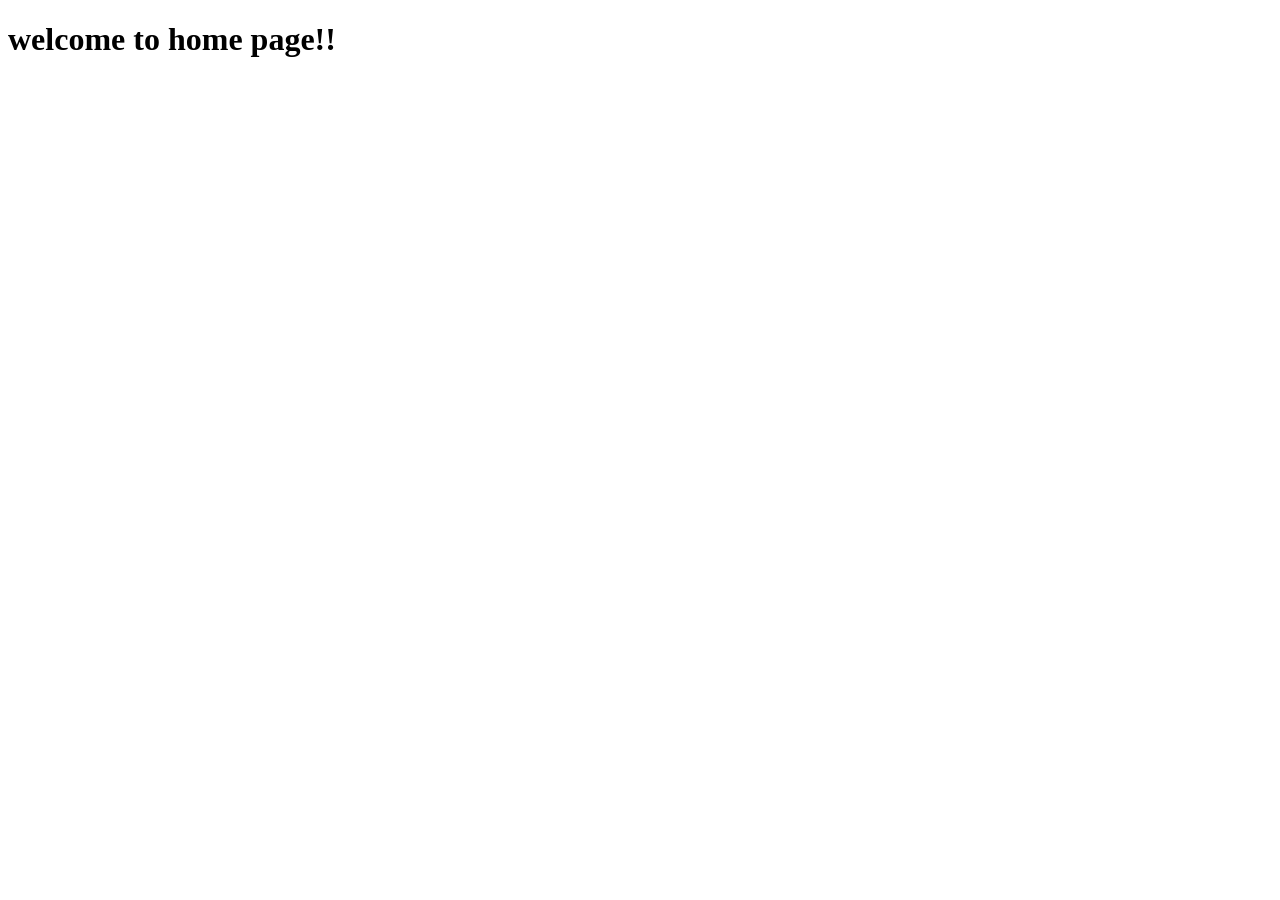
<file: templates/index.html>
<!DOCTYPE html>
<html lang="en">
<head>
    <meta charset="UTF-8">
    <meta name="viewport" content="width=device-width, initial-scale=1.0">
    <title>Algerian fire analysis</title>
</head>
<body>
    <h1>welcome to home page!!</h1>
</body>
</html>
</file>
